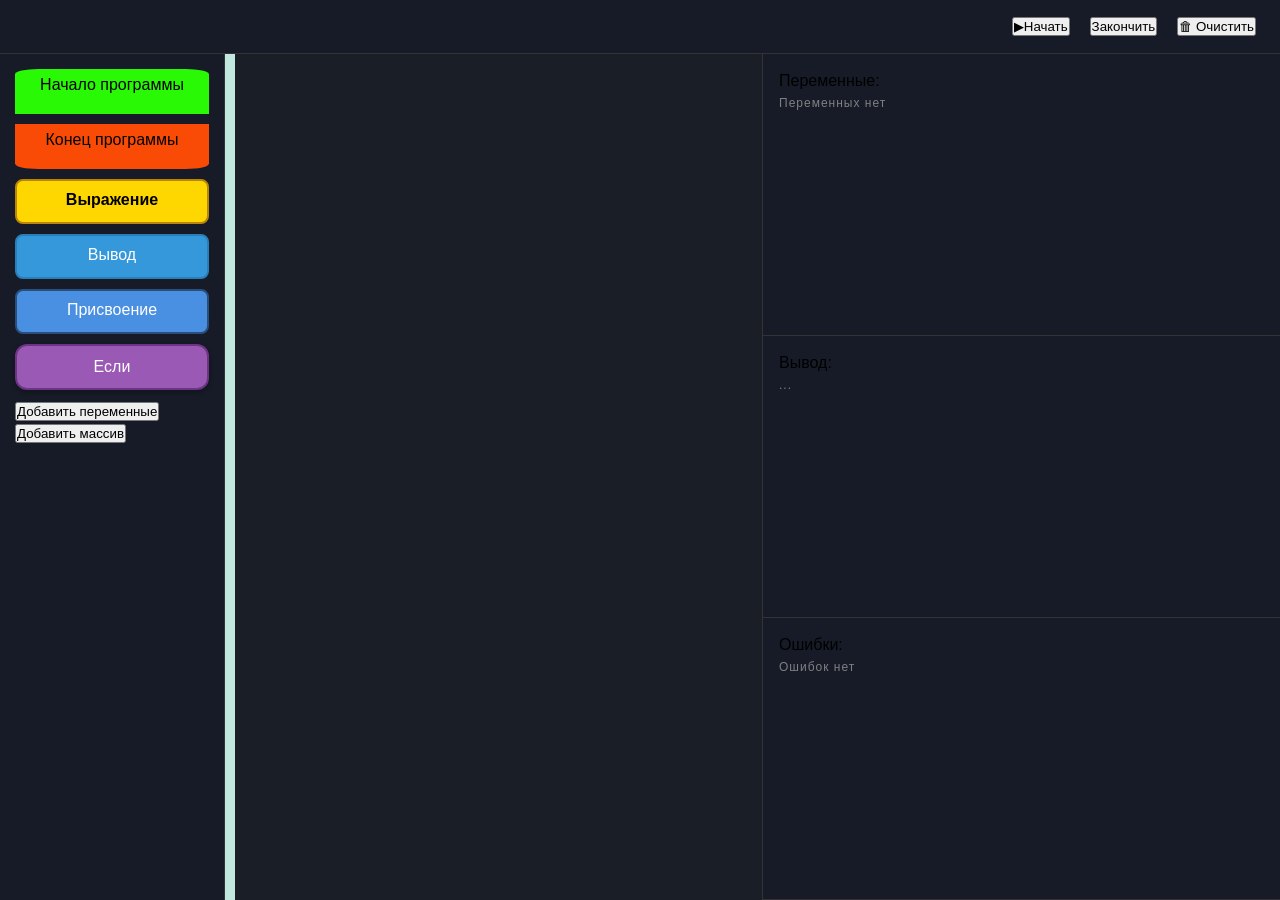
<file: index.html>
<!DOCTYPE html>
<html lang="ru">
<head>
    <meta charset="UTF-8">
    <meta name="viewport" content="width=device-width, initial-scale=1.0">
    <title>Document</title>
    <link rel="stylesheet" href="styles.css">
</head>
<body>
    <header class = 'header'>
        <button type = 'button' id = 'start_button' class = 'btn btn_start'> <span>&#9654;</span>Начать</button>
        <button type = 'button' id = 'stop_button' class = 'btn btn_stop'>Закончить</button>
        <button type = 'button' id = 'clear_button', class = 'btn btn_clear'>🗑 Очистить</button>
    </header>
    
    <div class="app-container" style="display: flex;">
        <div>
            <div id = 'sidebar'>
                <ul class = 'block_list'>
                    <li class = 'block-item start-block'>Начало программы</li>
                    <li class = 'block-item end-block'>Конец программы</li>
                    <li class = 'block-item arithmetic-block'>Выражение</li>
                    <li class = 'block-item print-block'>Вывод</li>
                    <li class = 'block-item assign-block'>Присвоение</li>
                    <li class = 'block-item if-block'>Если</li>
                </ul>
                <button type = 'button' id = 'add_vars' class = 'btn'> Добавить переменные</button>
                <ul class = 'var_list'>

                </ul>
                <button type = 'button' id = 'add_arr' class = 'btn'> Добавить массив</button>
                <ul class = 'arr_list'>
                    
                </ul>
            </div>
        </div>
    
        <div class = 'drop-zone' style="flex: 1; margin-left: 10px;">

        </div>
        <aside class="right-sidebar">
            <div class="sidebar-section">
                <p class="col-title">
                    Переменные:
                </p>
                <div id="vars-display">
                    <p class="empty-text">
                        Переменных нет
                    </p>
                </div>
            </div>
            <div class="sidebar-section">
                <p class="col-title">
                    Вывод:
                </p>
                <div id="output">
                    <p class="empty-text">
                        ...
                    </p>
                </div>
            </div>

            <div class="sidebar-section error-section">
                <p class="col-title">
                    Ошибки:
                </p>
                <div id="errors">
                    <p class="empty-text">
                        Ошибок нет
                    </p>
                </div>
            </div>
        </aside>
    </div>
    <script src = 'main.js'></script>
</body>
</html>
</file>
<file: styles.css>
:root {
    --border: grey;
}
*,
*::before,
*::after {
    box-sizing: border-box;
    margin: 0;
    padding: 0;
}

body {
    font-family: "Tahoma", sans-serif;
    font-size: 16px;
    line-height: 22px;

    background-color: #c0e8df;
}

.header {
    display:flex;
    flex-shrink: 0;
    gap:20px;
    align-items: center;
    justify-content: right;
    height:54px;
    background:#161b27;
    border-bottom:1px solid rgb(51, 51, 51);
    padding:0px 24px;
} 

ul {
    list-style-type: none;
}

.block-item{
    transition: background-color 0.5s;
    border: 2px  grey;
    border-radius: 12% 12% 0% 0%;
    background-color: rgb(107, 103, 103);
    min-height:45px;
    margin-bottom: 10px;
    padding: 5px;

    text-align: center;
    cursor: move;
    transition: background-color 0.5s;
    list-style: none; /* Убирает чёрную точку */
}

.selected {
    opacity: 0.6;
}

.block_list:last-child {
    margin-bottom: 0;
}

.block-item.start-block{
    border: 2px  #0f3b0e;
    border-radius: 12% 12% 0% 0%;
    background-color: #2af906;
}

.block-item.end-block{
    border: 2px  #0f3b0e;
    border-radius: 0% 0% 12% 12%;
    background-color: #f94b06;
}

/* Временные 3 стиля */
.block-item.arithmetic-block {
    background-color: #ffd700;  
    border: 2px solid #b8860b;
    border-radius: 8px;
    padding: 8px;
    font-weight: bold;
}

.arithmetic-block .expression-display {
    font-size: 12px;
    color: #333;
    margin-top: 4px;
    padding: 2px;
    background-color: rgba(255, 255, 255, 0.5);
    border-radius: 4px;
    font-family: monospace;
}

.arithmetic-block input {
    width: 90%;
    padding: 4px;
    margin-top: 4px;
    border: 1px solid #b8860b;
    border-radius: 4px;
    font-family: monospace;
}

.assign-block {
    background-color: #4a90e2 !important;
    border: 2px solid #2a4f7c !important;
    border-radius: 8px;
    padding: 8px;
    color: white;
    min-width: 150px;
    cursor: move;
    transition: all 0.2s ease;
}

.assign-block:hover {
    background-color: #5a9ef0 !important;
    transform: scale(1.02);
    box-shadow: 0 4px 8px rgba(0, 0, 0, 0.2);
}

.assign-title {
    font-size: 11px;
    text-transform: uppercase;
    letter-spacing: 1px;
    opacity: 0.8;
    margin-bottom: 4px;
    border-bottom: 1px solid rgba(255, 255, 255, 0.2);
    padding-bottom: 2px;
}

.assign-display {
    font-size: 13px;
    background-color: rgba(0, 0, 0, 0.2);
    padding: 6px 8px;
    border-radius: 4px;
    font-family: monospace;
    white-space: nowrap;
    overflow: hidden;
    text-overflow: ellipsis;
    display: flex;
    justify-content: center;
    gap: 4px;
}

.assign-var {
    color: #ffd700;
    font-weight: bold;
}

.assign-equals {
    color: #ffffff;
    opacity: 0.8;
}

.assign-expr {
    color: #a0ffa0;
}

/* Make sure the block is draggable */
.assign-block {
    cursor: move !important;
    user-select: none;
}

/* Style for incomplete block */
.assign-block:not(:has(.assign-var)) .assign-display {
    font-style: italic;
    color: #cccccc;
}
/* If Block Styles */
.if-block {
    background-color: #9b59b6 !important;
    border: 2px solid #6c3483 !important;
    border-radius: 12px;
    padding: 10px;
    color: white;
    min-width: 160px;
    cursor: move;
    transition: all 0.2s ease;
    box-shadow: 0 2px 5px rgba(0, 0, 0, 0.3);
    font-family: 'Tahoma', sans-serif;
}

.if-block:hover {
    background-color: #a96dc2 !important;
    transform: scale(1.02);
    box-shadow: 0 4px 8px rgba(0, 0, 0, 0.4);
}

.if-title {
    font-size: 12px;
    font-weight: bold;
    text-transform: uppercase;
    letter-spacing: 1px;
    opacity: 0.9;
    margin-bottom: 6px;
    border-bottom: 1px solid rgba(255, 255, 255, 0.3);
    padding-bottom: 3px;
    text-align: center;
}

.if-condition {
    font-size: 12px;
    background-color: rgba(0, 0, 0, 0.25);
    padding: 5px 8px;
    border-radius: 6px;
    margin-bottom: 8px;
    font-family: 'Courier New', monospace;
    white-space: nowrap;
    overflow: hidden;
    text-overflow: ellipsis;
    border-left: 3px solid #f1c40f;
}

.if-label {
    opacity: 0.8;
    margin-right: 5px;
    font-size: 11px;
    color: #ecf0f1;
}

.if-expr {
    color: #f1c40f;
    font-weight: bold;
    font-size: 12px;
}

.if-unset {
    color: #ff9999;
    font-style: italic;
    font-size: 11px;
}

.if-branches {
    display: flex;
    gap: 12px;
    justify-content: center;
    font-size: 11px;
    margin-top: 5px;
    padding-top: 5px;
    border-top: 1px dashed rgba(255, 255, 255, 0.2);
}

.if-then {
    background-color: rgba(46, 204, 113, 0.25);
    padding: 3px 10px;
    border-radius: 12px;
    color: #2ecc71;
    font-weight: bold;
    border: 1px solid rgba(46, 204, 113, 0.5);
}

.if-else {
    background-color: rgba(231, 76, 60, 0.25);
    padding: 3px 10px;
    border-radius: 12px;
    color: #e74c3c;
    font-weight: bold;
    border: 1px solid rgba(231, 76, 60, 0.5);
}

/* Visual indicator for condition connection (arithmetic block connected to if) */
.block-item.arithmetic-block.connected-to-if {
    outline: 2px solid #9b59b6;
    outline-offset: 3px;
    position: relative;
}

.block-item.arithmetic-block.connected-to-if::after {
    content: "🔀";
    position: absolute;
    top: -10px;
    right: -10px;
    background-color: #9b59b6;
    color: white;
    font-size: 10px;
    padding: 2px 5px;
    border-radius: 10px;
    border: 1px solid #6c3483;
}

/* Group drag handle customization for if block */
.if-block.connected .group-drag-handle {
    background-color: #f1c40f !important;
}

.if-block.connected .group-drag-handle:hover {
    background-color: #f39c12 !important;
}

/* When if block is part of group drag */
.if-block.group-dragging {
    outline: 2px solid #f1c40f;
    outline-offset: 3px;
}

/* Special styling for blocks inside then/else branches */
.block-item.in-then-branch {
    border-left: 4px solid #2ecc71 !important;
}

.block-item.in-else-branch {
    border-left: 4px solid #e74c3c !important;
}

/* Configuration popup for if block */
.if-config-popup {
    position: fixed;
    top: 50%;
    left: 50%;
    transform: translate(-50%, -50%);
    background-color: #2a2f3a;
    border: 2px solid #9b59b6;
    border-radius: 12px;
    padding: 20px;
    min-width: 350px;
    z-index: 10000;
    box-shadow: 0 5px 20px rgba(0, 0, 0, 0.5);
    color: white;
}

.if-config-popup h3 {
    color: #9b59b6;
    margin-bottom: 15px;
    font-size: 18px;
    border-bottom: 1px solid #4a4f5a;
    padding-bottom: 8px;
}

.if-config-section {
    margin-bottom: 20px;
    padding: 10px;
    background-color: #1e222b;
    border-radius: 6px;
}

.if-config-section h4 {
    color: #ecf0f1;
    margin-bottom: 10px;
    font-size: 14px;
    opacity: 0.9;
}

.if-config-condition {
    font-family: 'Courier New', monospace;
    background-color: #0f1219;
    padding: 8px;
    border-radius: 4px;
    color: #f1c40f;
    border-left: 3px solid #f1c40f;
}

.if-config-branch {
    display: flex;
    justify-content: space-between;
    align-items: center;
    padding: 5px 0;
}

.if-config-branch.then {
    color: #2ecc71;
}

.if-config-branch.else {
    color: #e74c3c;
}

.if-config-branch button {
    background-color: #4a4f5a;
    color: white;
    border: none;
    padding: 3px 10px;
    border-radius: 4px;
    cursor: pointer;
    font-size: 12px;
}

.if-config-branch button:hover {
    background-color: #5a5f6a;
}

.if-config-branch button.set {
    background-color: #9b59b6;
}

.if-config-branch button.set:hover {
    background-color: #a96dc2;
}

.if-config-branch button.clear {
    background-color: #e74c3c;
}

.if-config-branch button.clear:hover {
    background-color: #c0392b;
}

.if-config-buttons {
    display: flex;
    gap: 10px;
    justify-content: flex-end;
    margin-top: 20px;
}

.if-config-btn {
    padding: 8px 16px;
    border: none;
    border-radius: 4px;
    cursor: pointer;
    font-weight: bold;
}

.if-config-btn.save {
    background-color: #9b59b6;
    color: white;
}

.if-config-btn.save:hover {
    background-color: #a96dc2;
}

.if-config-btn.cancel {
    background-color: #4a4f5a;
    color: white;
}

.if-config-btn.cancel:hover {
    background-color: #5a5f6a;
}

.for-block{

}

.while-block{

}

.declare-block{

}

.print-block {
    background-color: #3498db !important;
    border: 2px solid #2980b9 !important;
    border-radius: 8px;
    padding: 8px;
    color: white;
    min-width: 150px;
    cursor: move;
    transition: all 0.2s ease;
}

.print-block:hover {
    background-color: #5faee3 !important;
    transform: scale(1.02);
    box-shadow: 0 4px 8px rgba(0, 0, 0, 0.2);
}

.print-title {
    font-size: 11px;
    text-transform: uppercase;
    letter-spacing: 1px;
    opacity: 0.8;
    margin-bottom: 4px;
    border-bottom: 1px solid rgba(255, 255, 255, 0.2);
    padding-bottom: 2px;
}

.print-content {
    font-size: 12px;
    background-color: rgba(0, 0, 0, 0.2);
    padding: 6px 8px;
    border-radius: 4px;
    font-family: monospace;
    white-space: nowrap;
    overflow: hidden;
    text-overflow: ellipsis;
    text-align: center;
}

.print-string {
    color: #f1c40f;
}

.print-expression {
    color: #2ecc71;
}


#sidebar{
    overflow-y: scroll; 
    width: 225px; /**/
    height: 94vh;
    padding: 15px; /**/
    background:#161b27;
    border-right: 1px solid rgb(51, 51, 51);
}

.drop-zone {
    position: relative; /*абсолютное*/
    min-height: 400px;
    background:#1a1f27;
    padding:5px;
    border-right: 1px solid rgb(51, 51, 51);
}

.drop-zone .block-item {
    position: absolute; /*свободное*/
    margin: 0;
    background-color: #ffffff;
    border: 2px solid #0f3b0e;
    width: 150px;
    cursor: move;
    z-index: 1;
    list-style: none; /* Убирает чёрную точку */
}

.drop-indicator {
    display: none;
}

.drop-zone .start-block {
    background-color: #2af906 !important;
}

.drop-zone .end-block {
    background-color: #f94b06 !important;
}

.block-item.dragging {
    opacity: 0.5;
    transform: scale(0.95);
    transition: all 0.2s ease;
    z-index: 1000;
}

.block-item {
    cursor: move;
    user-select: none;
    list-style: none; /* Убирает чёрную точку */
}

/* кнопка-ручка для перетаскивания группы */
.block-item.connected .group-drag-handle {
    position: absolute;
    right: -10px;
    top: 50%;
    transform: translateY(-50%);
    width: 8px;
    height: 30px;
    background-color: #ffaa00;
    border-radius: 4px;
    cursor: grab;
    opacity: 0;
    transition: opacity 0.2s ease;
    box-shadow: 0 2px 4px rgba(0,0,0,0.3);
    z-index: 20;
}

.block-item.connected:hover .group-drag-handle {
    opacity: 0.8;
}

.group-drag-handle:hover {
    opacity: 1 !important;
    background-color: #ff9900;
    transform: translateY(-50%) scale(1.1);
}

.group-drag-handle:active {
    cursor: grabbing;
    background-color: #ff8800;
}

/* выделение при групповом перетаскивании */
.block-item.group-dragging {
    outline: 2px solid #ffaa00;
    outline-offset: 2px;
}

.right-sidebar {
    display:flex;
    flex-direction:column;
    flex:1;
    overflow:hidden;
    background:#161b27;
}
.sidebar-section {
    padding: 16px;
    border-bottom: 1px solid rgb(51, 51, 51);
    overflow-y: auto;
    flex:1;
}
.empty-text {
    color:grey;
    font-size:12px;
    letter-spacing:1px;
    pointer-events:none;
}
</file>
